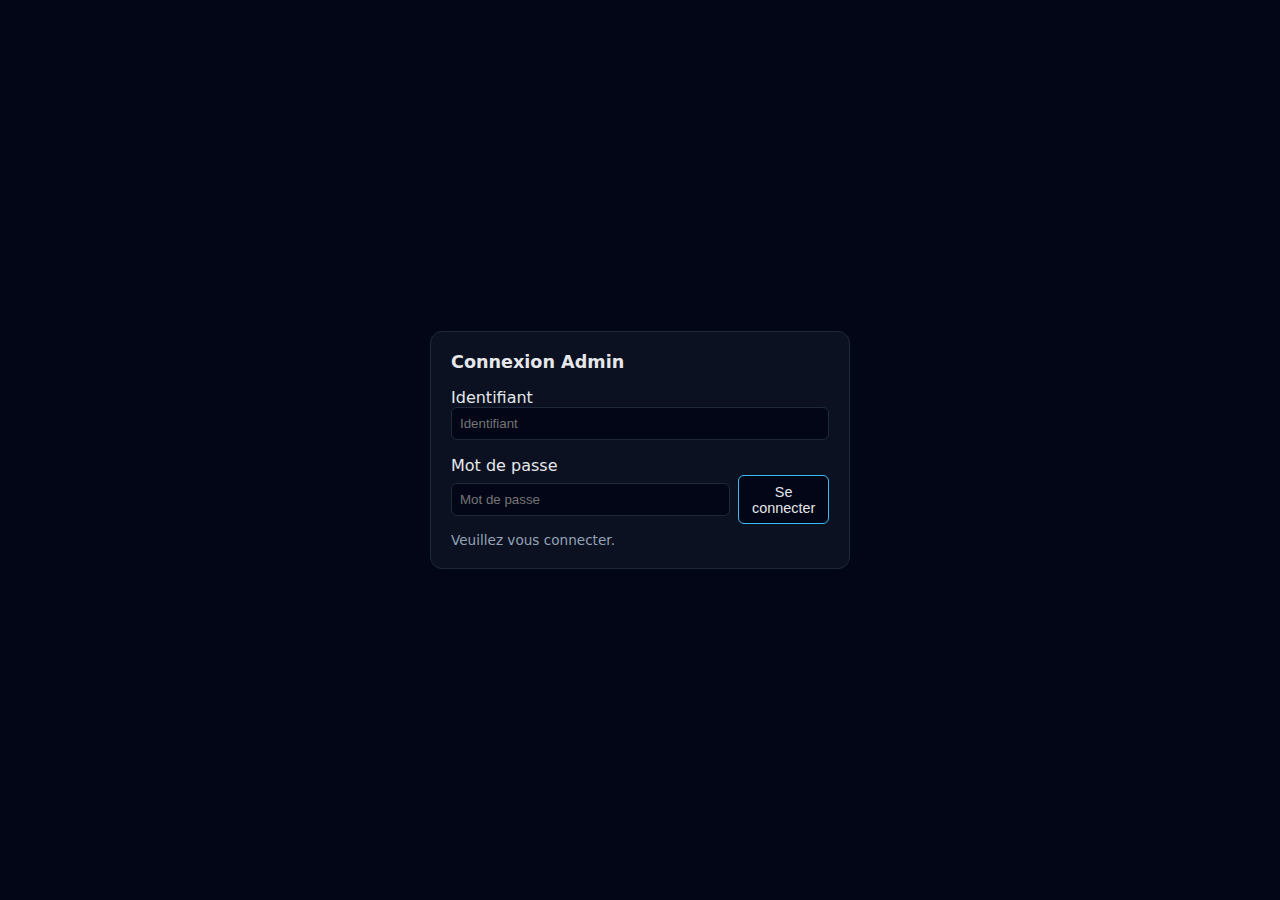
<file: admin/index.html>
<!doctype html>
<html lang="fr">
<head>
  <meta charset="utf-8">
  <title>Vista – Admin Réseaux</title>
  <meta name="viewport" content="width=device-width, initial-scale=1">
  <link rel="stylesheet" href="../assets/css/style.css">
  <style>
    body {
      background: #020617;
      min-height: 100vh;
    }
    .admin-toolbar {
      position: fixed;
      top: 10px;
      right: 12px;
      display: flex;
      gap: 8px;
      align-items: center;
      z-index: 50;
    }
    .tool-btn {
      display: inline-flex;
      align-items: center;
      gap: 6px;
      padding: 6px 10px;
      border: 1px solid #1e293b;
      border-radius: 8px;
      background: #0b1120;
      color: #e5e7eb;
      cursor: pointer;
    }
    .tool-btn:hover {
      background: #111827;
    }
    .tool-btn svg {
      width: 16px;
      height: 16px;
    }
    .progress {
      position: relative;
      width: 100%;
      height: 10px;
      background: #0b1120;
      border: 1px solid #1e293b;
      border-radius: 999px;
      overflow: hidden;
      margin-top: 8px;
      display: none;
    }
    .progress .bar {
      height: 100%;
      width: 0%;
      background: linear-gradient(90deg, #38bdf8, #0ea5e9);
      transition: width 200ms ease;
    }
    .progress .label {
      position: absolute;
      top: -22px;
      right: 0;
      font-size: 0.8rem;
      color: #94a3b8;
    }
    main.admin {
      max-width: 1100px;
      margin: 0 auto;
      padding: 2rem 1.5rem 3rem;
      display: flex;
      flex-direction: column;
      gap: 1rem;
    }
    .panel h1 {
      margin-top: 0;
    }
    .actions {
      display: flex;
      flex-wrap: wrap;
      gap: 0.5rem;
    }
    table {
      width: 100%;
      border-collapse: collapse;
      font-size: 0.85rem;
    }
    th, td {
      text-align: left;
      padding: 0.4rem 0.35rem;
      border-bottom: 1px solid #1e293b;
    }
    th {
      color: #94a3b8;
      font-weight: 600;
    }
    tbody tr:hover {
      background: #0b1120;
    }
    .status {
      font-size: 0.85rem;
      color: #94a3b8;
      margin-top: 0.5rem;
    }
  </style>
</head>
<body>
  <div class="admin-toolbar">
    <button id="logout-btn" class="tool-btn" title="Se déconnecter">
      <svg viewBox="0 0 24 24" fill="none" stroke="currentColor" stroke-width="2" stroke-linecap="round" stroke-linejoin="round" aria-hidden="true">
        <path d="M9 21H5a2 2 0 0 1-2-2V5a2 2 0 0 1 2-2h4" />
        <polyline points="16 17 21 12 16 7" />
        <line x1="21" y1="12" x2="9" y2="12" />
      </svg>
      Déconnexion
    </button>
  </div>
  <main class="admin">
    <section class="panel">
      <h1>Référentiel des réseaux</h1>
      <p>Cette interface permet de consulter et de recalculer les barycentres de chaque réseau MaaSify.</p>
      <div class="actions">
        <button id="refresh-btn">Actualiser les données</button>
        <button id="rebuild-btn">Reconstruire depuis OTP</button>
        <label>
          Région :
          <select id="region-filter">
            <option value="">Toutes</option>
          </select>
        </label>
      </div>
      <div class="status" id="admin-status">Chargement…</div>
      <div class="progress" id="rebuild-progress" aria-hidden="true">
        <div class="bar" id="rebuild-progress-bar"></div>
        <div class="label" id="rebuild-progress-label">0%</div>
      </div>
    </section>

    <section class="panel" id="approvals-panel" style="display:none">
      <h2>Comptes Google en attente</h2>
      <div class="table-wrapper">
        <table>
          <thead>
            <tr>
              <th>Email</th>
              <th>Actions</th>
            </tr>
          </thead>
          <tbody id="approvals-body"></tbody>
        </table>
      </div>
    </section>

    <section class="panel">
      <h2>Réseaux détectés</h2>
      <div class="table-wrapper">
        <table>
          <thead>
            <tr>
              <th>Région</th>
              <th>Réseau</th>
              <th>Stops</th>
              <th>Latitude</th>
              <th>Longitude</th>
              <th>Routes</th>
            </tr>
          </thead>
          <tbody id="networks-table"></tbody>
        </table>
      </div>
    </section>
  </main>

  <script type="module" src="./panel.js"></script>
</body>
</html>
</file>
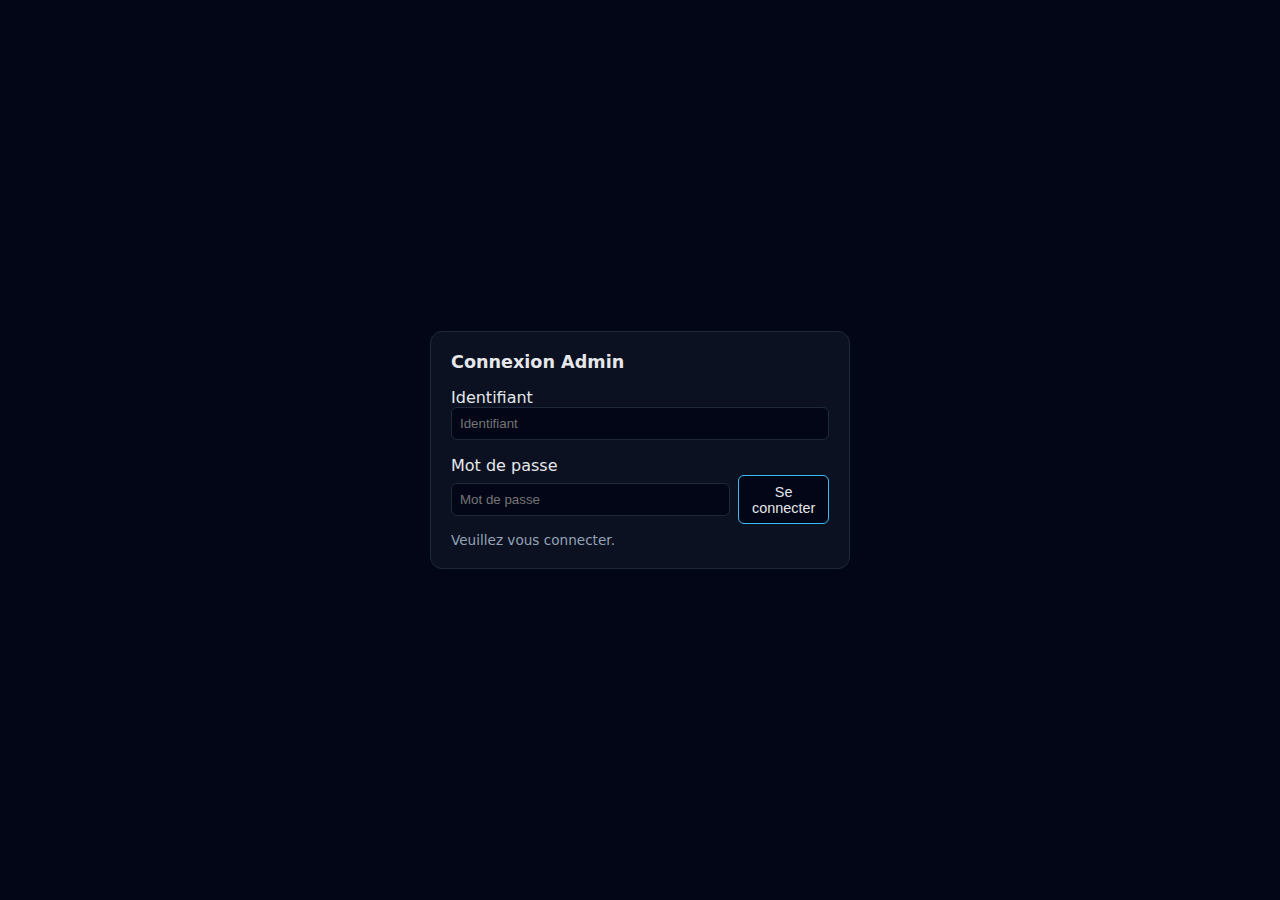
<file: admin/login.html>
<!doctype html>
<html lang="fr">
<head>
  <meta charset="utf-8">
  <title>Vista – Admin Connexion</title>
  <meta name="viewport" content="width=device-width, initial-scale=1">
  <link rel="stylesheet" href="../assets/css/style.css">
  <style>
    body { background: #020617; min-height: 100vh; display: grid; place-items: center; }
    .login-card { width: 100%; max-width: 420px; padding: 1.25rem; border: 1px solid #1e293b; border-radius: 0.75rem; background: #0b1120; }
    .login-card h1 { margin-top: 0; font-size: 1.1rem; }
    .login-card .section { margin-top: 1rem; }
    .login-card .actions { display: flex; gap: 0.5rem; align-items: center; }
    input[type="text"], input[type="password"] { width: 100%; padding: 0.5rem; border: 1px solid #1e293b; background: #020617; color: #e5e7eb; border-radius: 0.375rem; }
    button { padding: 0.45rem 0.8rem; border: 1px solid #1e293b; border-color: #38bdf8; background: #020617; color: #e5e7eb; border-radius: 0.375rem; cursor: pointer; }
    .status { margin-top: 0.5rem; font-size: 0.85rem; color: #94a3b8; }
  </style>
</head>
<body>
  <div class="login-card">
    <h1>Connexion Admin</h1>
    <div class="section">
      <label>Identifiant</label>
      <div class="actions">
        <input type="text" id="username" placeholder="Identifiant">
      </div>
    </div>
    <div class="section">
      <label>Mot de passe</label>
      <div class="actions">
        <input type="password" id="password" placeholder="Mot de passe">
        <button id="login-btn">Se connecter</button>
      </div>
    </div>
    <div class="status" id="login-status">Veuillez vous connecter.</div>
  </div>
  <script type="module" src="./login.js"></script>
</body>
<html>
</file>
<file: assets/css/style.css>
* {
    box-sizing: border-box;
  }
  
  :root {
    --bg: #0f172a;
    --fg: #e5e7eb;
    --panel-bg: #020617;
    --border: #1e293b;
    --muted: #94a3b8;
    --panel-alt: #04091d;
    --accent: #38bdf8;
  }
  [data-theme="light"] {
    --bg: #f8fafc;
    --fg: #0f172a;
    --panel-bg: #ffffff;
    --border: #e2e8f0;
    --muted: #475569;
    --panel-alt: #f1f5f9;
    --accent: #0ea5e9;
  }
  
  body {
    margin: 0;
    font-family: system-ui, -apple-system, BlinkMacSystemFont, "Segoe UI",
      sans-serif;
    background: var(--bg);
    color: var(--fg);
  }
  
  .header {
    display: flex;
    align-items: center;
    justify-content: space-between;
    padding: 1rem 1.5rem;
    background: var(--panel-bg);
    border-bottom: 1px solid var(--border);
  }
  
  .logo {
    margin: 0;
    font-size: 1.4rem;
    font-weight: 700;
  }
  
  .controls {
    display: flex;
    flex-wrap: wrap;
    gap: 0.5rem;
    align-items: center;
  }
  
  .controls label {
    font-size: 0.9rem;
  }
  
  select,
  button {
    padding: 0.35rem 0.6rem;
    border-radius: 0.375rem;
    border: 1px solid var(--border);
    background: var(--panel-bg);
    color: var(--fg);
    font-size: 0.9rem;
  }

  select:disabled {
    opacity: 0.6;
  }
  
  button {
    cursor: pointer;
    border-color: var(--accent);
  }
  
  button:hover {
    background: var(--panel-alt);
  }
  
  .main {
    padding: 1rem 1.5rem 3rem;
    display: grid;
    gap: 1rem;
    grid-template-columns: repeat(auto-fit, minmax(280px, 1fr));
    align-items: start;
  }
  
  .panel {
    border-radius: 0.75rem;
    border: 1px solid var(--border);
    background: var(--panel-bg);
    padding: 1rem;
    min-height: 100%;
  }
  
  .panel h2 {
    margin-top: 0;
    font-size: 1rem;
    margin-bottom: 0.75rem;
  }
  .collapsible .collapsible-header {
    cursor: pointer;
    user-select: none;
    display: flex;
    align-items: center;
    justify-content: space-between;
  }
  .collapsible[data-collapsed="true"] .collapsible-body {
    display: none;
  }
  .collapsible .collapsible-header::after {
    content: "▼";
    font-size: 0.8rem;
    color: var(--muted);
    transform: rotate(-90deg);
    transition: transform 150ms ease;
  }
  .collapsible[data-collapsed="false"] .collapsible-header::after {
    transform: rotate(0deg);
  }

  .map-panel {
    grid-column: 1 / -1;
  }

  .legend-panel .legend {
    display: flex;
    gap: 1rem;
    align-items: center;
    flex-wrap: wrap;
  }
  .legend-item {
    display: inline-flex;
    gap: 0.5rem;
    align-items: center;
  }
  .legend-bg {
    display: inline-flex;
    align-items: center;
    justify-content: center;
    width: 28px;
    height: 28px;
    border-radius: 999px;
    border: 2px solid var(--border);
  }
  .legend-stop { background: #0ea5e9; }
  .legend-station { background: #10b981; }
  .legend-bg img {
    display: block;
    width: 26px;
    height: 26px;
  }
  .legend-label {
    font-size: 0.9rem;
  }
  #map {
    width: 100%;
    height: 840px;
    border-radius: 0.75rem;
    border: 1px solid #10b981;
    overflow: hidden;
  }

  .leaflet-container {
    font: inherit;
  }

  .stops-list {
    list-style: none;
    padding-left: 0;
    margin: 0;
    display: flex;
    flex-direction: column;
    gap: 0.5rem;
  }

  .stops-list li {
    padding: 0.5rem 0.6rem;
    border: 1px solid var(--border);
    border-radius: 0.5rem;
    background: var(--panel-alt);
    font-size: 0.9rem;
    line-height: 1.2rem;
  }

  .stop-name {
    font-weight: 600;
    margin-right: 0.25rem;
  }

  .stop-coords {
    color: var(--muted);
    font-size: 0.8rem;
  }
  
  #debug {
    white-space: pre-wrap;
    word-wrap: break-word;
    font-size: 0.8rem;
    background: var(--panel-bg);
    padding: 0.5rem;
    border-radius: 0.5rem;
    max-height: 70vh;
    overflow: auto;
  }
  
  .footer {
    padding: 0.5rem 1.5rem;
    border-top: 1px solid var(--border);
    font-size: 0.75rem;
    color: var(--muted);
    background: var(--panel-bg);
    display: flex;
    align-items: center;
    justify-content: space-between;
  }

  .location-status {
    margin-top: 0.25rem;
    font-size: 0.8rem;
    color: var(--muted);
  }



/* MapLibre popup styling with better contrast in light/dark modes */
.maplibregl-popup { z-index: 1000; }
.maplibregl-popup-content {
  background: var(--panel-bg);
  color: var(--fg);
  border: 1px solid var(--border);
  border-radius: 8px;
  box-shadow: 0 6px 24px rgba(0,0,0,0.35);
  padding: 10px 12px;
  font-size: 0.8rem;
  line-height: 1.3;
  min-width: 220px;
  position: relative;
}
.maplibregl-popup-content strong { color: var(--fg); font-weight: 500; }
.maplibregl-popup-content small { color: var(--fg); opacity: 0.9; }
.maplibregl-popup-tip { border-top-color: var(--panel-bg) !important; border-bottom-color: var(--panel-bg) !important; }
.maplibregl-popup-close-button { color: var(--fg); }

/* Stop/station popup list */
.stop-deps { margin: 8px 0 0; padding-left: 18px; }
.stop-deps li { margin: 2px 0; }

  /* Route chips inside popups */
  .route-chips {
    display: flex;
    flex-wrap: wrap;
    gap: 6px;
    margin-top: 8px;
  }
  .route-chip {
    display: inline-flex;
    align-items: center;
    justify-content: center;
    min-width: 24px;
    height: 24px;
    padding: 0 8px;
    border-radius: 999px;
    font-weight: 700;
    font-size: 0.8rem;
    line-height: 24px;
    border: 1px solid var(--border);
    white-space: nowrap;
  }

  .route-row {
    display: flex;
    align-items: center;
    gap: 8px;
    margin-top: 6px;
  }
  .route-row.more { display: none; }
  .popup-more-wrap { margin-top: 8px; }
  .popup-more-btn {
    padding: 4px 8px;
    border-radius: 6px;
    border: 1px solid var(--border);
    background: var(--panel-alt);
    color: var(--fg);
    cursor: pointer;
    font-size: 0.75rem;
  }
  .popup-more-btn:hover { background: var(--panel-bg); }
  .popup-nav {
    position: absolute;
    top: 6px;
    right: 6px;
    display: inline-flex;
    gap: 6px;
  }
  .popup-page-btn {
    padding: 4px 8px;
    border-radius: 6px;
    border: 1px solid var(--border);
    background: var(--panel-alt);
    color: var(--fg);
    cursor: pointer;
    font-size: 0.75rem;
  }
  .popup-page-btn[disabled] { opacity: 0.5; cursor: default; }
  .popup-page-btn:hover:not([disabled]) { background: var(--panel-bg); }

  /* Keep direction on a single line with ellipsis */
  .route-times {
    font-size: 0.95rem;
    color: var(--fg);
    opacity: 0.95;
    white-space: nowrap;
    flex: 0 0 auto;
  }
  .route-headsign {
    font-size: 0.7rem;
    color: var(--fg);
    opacity: 0.8;
    margin-right: 2px;
    white-space: nowrap;
    overflow: hidden;
    text-overflow: ellipsis;
    flex: 1 1 auto;
  }
  .rt-live {
    display: inline-block;
    width: 8px;
    height: 8px;
    border-radius: 999px;
    background: #22c55e; /* green */
    box-shadow: 0 0 0 2px rgba(34,197,94,0.25);
    margin-right: 6px;
    vertical-align: middle;
  }
  .route-headsign {
    font-size: 0.7rem;
    color: var(--fg);
    opacity: 0.8;
    margin-right: 2px;
  }
  .route-times {
    font-size: 0.95rem;
    color: var(--fg);
    opacity: 0.95;
  }

  /* Simple spinner for loading in popup */
  .spinner {
    width: 16px;
    height: 16px;
    border: 2px solid rgba(255,255,255,0.3);
    border-top-color: var(--accent);
    border-radius: 50%;
    display: inline-block;
    animation: spin 0.8s linear infinite;
    vertical-align: -3px;
    margin-right: 6px;
  }
  [data-theme="light"] .spinner {
    border: 2px solid rgba(0,0,0,0.2);
    border-top-color: var(--accent);
  }
  @keyframes spin { to { transform: rotate(360deg); } }
</file>
